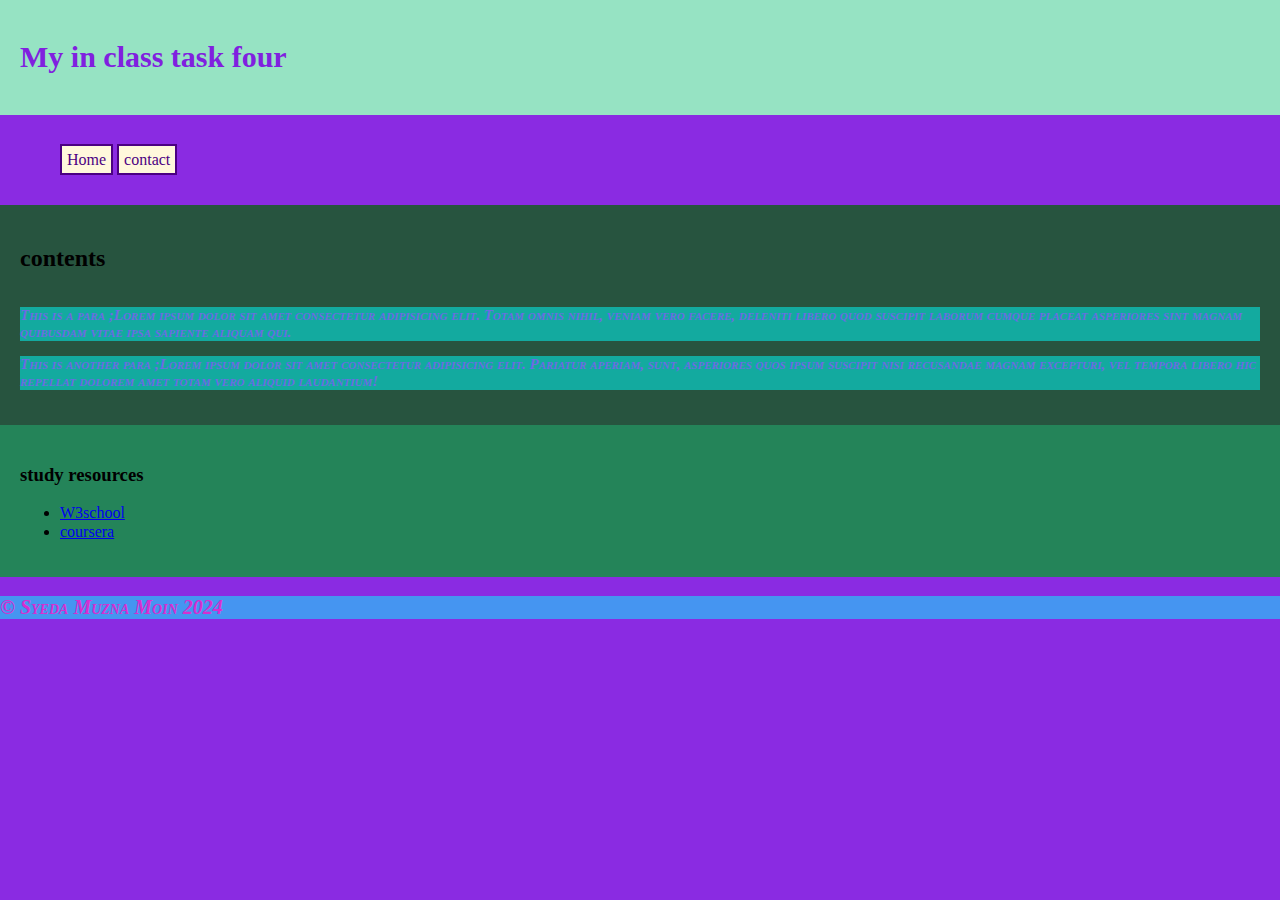
<file: index.html>
<html>
  <head>
    
    <meta charset="utf-8">
    <title>In class task 4</title>
    <link rel="stylesheet" href="css/normalize.css">
<link rel="stylesheet" href="c3 copy.css">
    
  </head>
  <body >
    <header class="structural">
      <h1>My in class task four </h1>
  </header>
    <nav class="structural">
          <ul>
            <li><a href="index.html">Home</a></li>
            <li><a href="contact copy.html">contact</a></li>
          </ul>
    </nav>
    <main class="structural">
      <h2>contents</h2>
      <p id="p1">This is a para ;Lorem ipsum dolor sit amet consectetur adipisicing elit. Totam omnis nihil, veniam vero facere, deleniti libero quod suscipit laborum cumque placeat asperiores sint magnam quibusdam vitae ipsa sapiente aliquam qui.
      <p id="p2">This is another para ;Lorem ipsum dolor sit amet consectetur adipisicing elit. Pariatur aperiam, sunt, asperiores quos ipsum suscipit nisi recusandae magnam excepturi, vel tempora libero hic repellat dolorem amet totam vero aliquid laudantium!
        
    </mAin>
    <aside class="structural">
      <h3> study resources </h3>
      <ul>
      <li>
         <a href="https://www.w3schools.com ">W3school</a>
     </li>
     <li> 
         <a href="https://www.coursera.org">coursera</a>
      </li>
    </ul>
    </aside>
    <footer class="">
      <p> &copy; Syeda Muzna Moin 2024</p>
    </footer>
  </body>
</html>
</file>
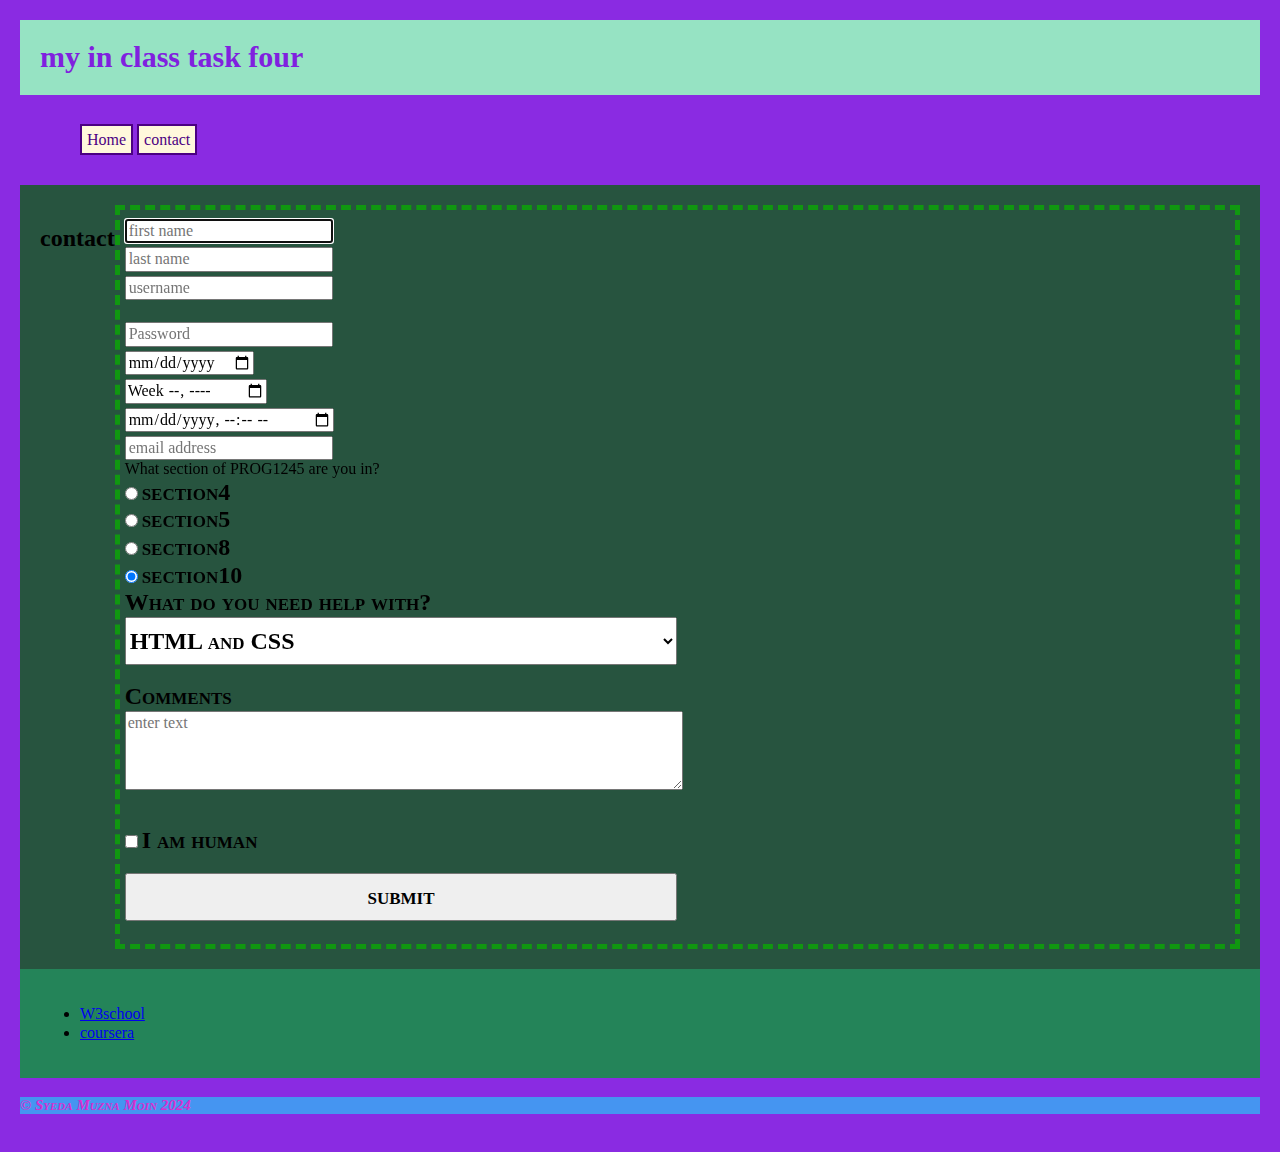
<file: contact copy.html>
<!DOCTYPE html>
<html lang="en">
<head>
   
    <meta name="viewport" content="width=device-width, initial-scale=1.0">
    <meta charset="UTF-8" >
    <title>In class task 4 </title>
    <!-- Muzna 8939074  --> 
    <link rel="stylesheet" href="css/normalize.css">
    <link rel="stylesheet" href="c3 copy.css">
    </head>
    <body class="structural">
        <div class="cantainer">
        <header>
            <h1 class="h1">my in class task four</h1>
        </header>
<section class="content">
            <nav class="flexnav">
                <ul>
                <li><a href="index.html">Home</a></li>
                <li><a href="contact copy.html">contact</a></li>
            </ul>
            </nav>

        <main class="contactmain">
            <h2>contact</h2>
           
            <form action="">
              <label for="fname"></label>
              <input type="text" name="first" placeholder="first name"  id="fname" autofocus required><br>
              <label for="lname"></label>
              <input type="text" name="last" placeholder="last name" id="lname"  autofocus required><br>
              <label for="un"></label>
              <input type="text" name="username" id="un" placeholder="username" required><br><br>
              <label for="pass"></label>
              <input type="password" name="password" id="pass"  placeholder="Password"required><br>
              <label for="date"></label>
              <input type="date" name="date" id="date" required><br>
              <label for="week"></label>
              <input type="week" name="weel" id="week" placeholder="week" required><br>
              <label for="dt"></label>
              <input type="datetime-local" name="date-time local "   id="dt" ><br>
              <label for="email"></label>
              <input type="email" name="email" placeholder="email address" id="email" autocomplete="off" required><br>
              <ledged> What section of PROG1245 are you in?</ledged><br>
              <input type="radio"  name="sec" id="four" value="4" required>
              <label for="4">section4</label><br>
              <input type="radio"  name="sec" id="five" value="5" required >
              <label for="5">section5</label><br>
              <input type="radio"  name="sec" id="eight" value="8" required>
              <label for="8">section8</label><br>
              <input type="radio"  name="sec" id="ten" value="10" checked  required>
              <label for="10" >section10</label><br>
              <label for="What do you need help with?">What do you need help with?</label>
              <select name="What do you need help with?" id="What do you need help with?" required><br><br>
              <option value="HTML" >HTML</option>
              <option value="CSS">CSS</option>
              <Option value="HTML and CSS" selected> HTML and CSS</Option>
              </select><br>
              <label for="Comments">Comments</label><br>
              <textarea rows="4" cols="" cols="60" name="message" placeholder="enter text" autocomplete="off" required></textarea><br><br>
              <input type="checkbox" name="human" id="human" value="true" required>
              <label for=" human"> I am human</label><br><br>
              <button>submit</button><br>
            </form>
        </main>
      
        <aside>
            <ul>
                <li><a href="https://www.w3schools.com ">W3school</a></li>
                <li><a href="https://www.coursera.org">coursera</a></li>
                
               </ul>
        </aside>
    </section>
        <footer class="structural">
            <p> &copy; Syeda Muzna Moin 2024</p>
        </footer>
    </div>
    </body>
    </html>
</file>
<file: c3 copy.css>
/* Syeda Muzna Moin-8939074*/
body p{font:italic small-caps bold 20px times new roman;
    background-color:hsla(180,100%,50%,.5);
    border:0px solid 
 }
body{
    background-color: blueviolet;
}
    .structural{
        padding: 20px;
        
        margin:auto;
        
    }
    #p1{
    color: rgb(108, 108, 227);
    }
    #p2{
        color: rgb(108, 108, 227);
    }
    main{
        background-color: hsl(153, 37%, 24%);
        
    }
    header{
        background-color: hsl(155, 58%, 74%);
    }
    aside{
        background-color: hsl(153, 57%, 33%);
        padding: 20px;
        margin: auto;
        
    }
    footer{
        display:inline;
        width:100%;
        height: 90px;
        margin: auto;
        padding: 30px;
        margin: auto;
       
    
    }
    
    p{
        color: rgb(214, 47, 208);
    }
    nav{
        padding: 20px;
    }
    nav li{
        display: inline;
        text-decoration: none;
    }
    
    nav  a {
border: 2px solid indigo;
color: indigo;
background-color: cornsilk;
text-decoration: none;
padding: 5px;

    }
    li::first-line{
        transition: all 0.4s ;
    }
    a:hover{
        border: cornsilk;
        color:cornsilk;
        background-color: indigo;
    }
    .structural p{
        font-size: 15px;
    }
     header h1{
        color:rgb(128, 32, 223); 
        font-size:30px;
        padding: 0px;
        
    }
    aside ul{
        list-style-type:disc;
    }
  .contactmain{
    display: flex;
    padding: 20px;
    margin: auto;
  }
  form{
    display: block;
  }
  footer p{
    margin: auto;
  }
  .cantainer{
    padding: auto;
  }
  .h1{
    padding: 20px;
    margin: auto;
    width: 100%;
  }
  h2{
    display:inline-block;
  }

/*form*/


form{
    border: 5px  rgb(16, 151, 16);
    border-style: dashed;
    padding: 5px;
    width: 100%;
}

.fname{
    width: 50%;
    display: block;
    height: 2em;

}
.lname{
    width: 100%;
    display: block;
    height: 2em;
}
.usename{
    width: 50%;
    display: block;
    height: 2em;
}
.email{
    width: 50%;
    display: block;
    height: 2em;
}
select{
    width: 50%;
    display: block;
    height: 2em;
    font-size: 1.5rem;
    font-weight: bold;
    font-variant: small-caps;

}
button{
        width: 50%;
        display: block;
        height: 2em;
        font-size: 1.5rem;
        font-weight: bold;
        font-variant: small-caps;
}

.four{
height: 2em;
width: 2em;
}
.five{
    height: 2em;
    width: 2em;
 }
 .eight{
        height: 2em;
        width: 2em;
 }

 .ten{
    height: 2em;
    width: 2em;
    }
legend{
    font-size: 1.5rem;
    font-weight: bold;
    font-variant: small-caps;
}
label{
    font-size: 1.5rem;
    font-weight: bold;
    font-variant: small-caps;
}

option{
    font-size: 1.5rem;
    font-weight: bold;
    font-variant: small-caps;
}
textarea{
    width: 50%;
    display: block;
}
fieldset{
    border: none;
}
.human{
    border-radius: 0%;
}
</file>
